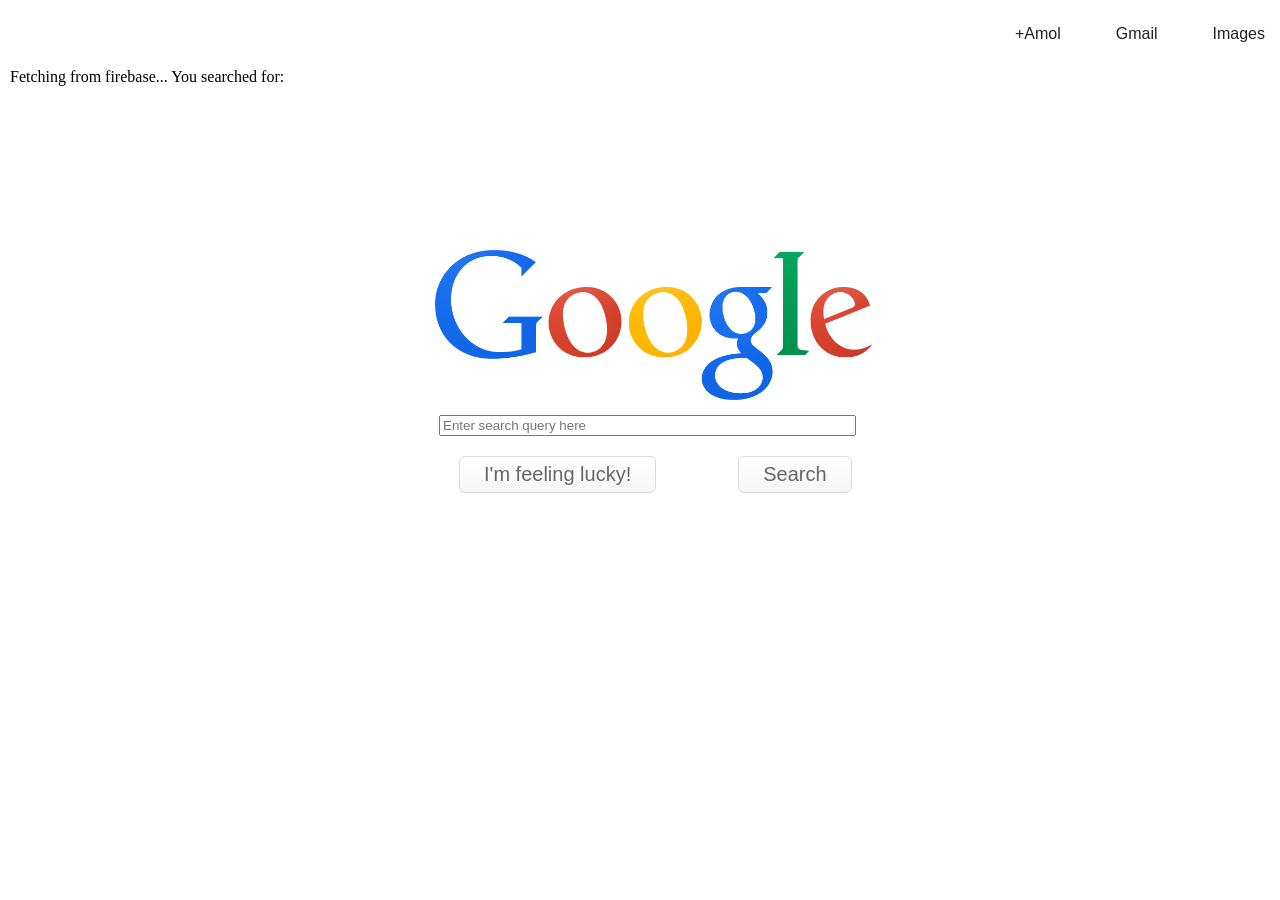
<file: index.html>
<head>
		<link rel="stylesheet" type="text/css" href="google.css">
		<link rel="stylesheet" href="http://yui.yahooapis.com/pure/0.5.0/pure-min.css">
		<script src='https://cdn.firebase.com/js/client/2.2.1/firebase.js'></script>
		<script src='https://ajax.googleapis.com/ajax/libs/jquery/1.11.1/jquery.min.js'></script>
	</head>
	<body>
		<script>
			var myDataRef = new Firebase('https://sweltering-torch-4335.firebaseio.com/');
			$(document).ready(function() {

				// Show/hide search info
				$('#query').hide();
				$('#showOnClick').hide();

				// Enter keypress functionality
				$('#searchInput').keypress(function (e){
					var key = e.which;
						if(key == 13) // the enter key code
						{
							$('#searchButton').click();
							return false;
						}
					})

				// Search onClick() handler
				$('#searchButton').click(function (){
					var searchField = $('#searchInput').val();
					myDataRef.push(searchField);
					$('#query').text(searchField)
					$('#query').fadeIn().delay(800).fadeOut();
					$('#showOnClick').fadeIn().delay(800).fadeOut();


				})});

			// Retrieve search query from firebase
			myDataRef.on('child_added', function(snapshot) {
				var message = snapshot.val();
				console.log(message);
			})

		</script>

		<ul class="topnav">
			<li><a href="#">Images</a></li>
			<li><a href="#">Gmail</a></li>
			<li id="topnavright"><a href="#">+Amol</a></li>
		</ul>

		<div class="logo">
			<img src="google.png">
			<form class="pure-form">
				<input class="pure-input-rounded" type="text" placeholder="Enter search query here" size="50px" id='searchInput'>
			</form>
			<form class="pure-form">
				<a href="#" class="myButton">I'm feeling lucky!</a>
			</form>
			<form class="pure-form">
				<a href="#" class="myButton" id='searchButton'>Search</a>	
			</form>


		</div>
		<div id="showOnClick"> Fetching from firebase... You searched for: </div>
		<div id="query"></div>
	</body>
</file>
<file: google.css>
body{
	margin: 0px;
}

ul.topnav{
	margin: 0;
	list-style: none;
	padding: 10px 20px;
	float: left;
	width: 100%;
	background: #fff;
	font-size: 1.2em;
}

ul.topnav li {
	margin-right: 10px;
	float: right;
	padding: 0 15px 0 0;
	position: relative;
}

ul.topnav li a{
	margin-left: 10px;
	padding: 15px 10px;
	color: #222;
	display: block;
	text-decoration: none;
	float: left;
	font-size: 16px;
	font-family: arial;
}

.topnavright{
	font-size: 20px;
}

img{
	height: 150px;
	padding: 15px;
}

div.logo{
	position: absolute;
    top: 40%;
    left: 50%;
    margin-top: -125px;
    margin-left: -220px;
    width: 500px;
    height: 500px;
    display: inline;
}

div.logo form{
	margin-top: 20px;
	padding: 19px;
	display: inline;
}

div.logo form.pure-form button{
	margin: 25px;
	padding: 20px;
	font-size: 130%;
}

#showOnClick {
	padding: 10px;
}

#query {
	padding: 10px;
}

.myButton {
	-moz-box-shadow:inset 0px 1px 0px 0px #ffffff;
	-webkit-box-shadow:inset 0px 1px 0px 0px #ffffff;
	box-shadow:inset 0px 1px 0px 0px #ffffff;
	background:-webkit-gradient(linear, left top, left bottom, color-stop(0.05, #ffffff), color-stop(1, #f6f6f6));
	background:-moz-linear-gradient(top, #ffffff 5%, #f6f6f6 100%);
	background:-webkit-linear-gradient(top, #ffffff 5%, #f6f6f6 100%);
	background:-o-linear-gradient(top, #ffffff 5%, #f6f6f6 100%);
	background:-ms-linear-gradient(top, #ffffff 5%, #f6f6f6 100%);
	background:linear-gradient(to bottom, #ffffff 5%, #f6f6f6 100%);
	filter:progid:DXImageTransform.Microsoft.gradient(startColorstr='#ffffff', endColorstr='#f6f6f6',GradientType=0);
	background-color:#ffffff;
	-moz-border-radius:6px;
	-webkit-border-radius:6px;
	border-radius:6px;
	border:1px solid #dcdcdc;
	display:inline-block;
	cursor:pointer;
	color:#666666;
	font-family:arial;
	font-size:20px;
	padding:6px 24px;
	text-decoration:none;
	text-shadow:0px 1px 0px #ffffff;
	margin: 20px;
}
.myButton:hover {
	background:-webkit-gradient(linear, left top, left bottom, color-stop(0.05, #f6f6f6), color-stop(1, #ffffff));
	background:-moz-linear-gradient(top, #f6f6f6 5%, #ffffff 100%);
	background:-webkit-linear-gradient(top, #f6f6f6 5%, #ffffff 100%);
	background:-o-linear-gradient(top, #f6f6f6 5%, #ffffff 100%);
	background:-ms-linear-gradient(top, #f6f6f6 5%, #ffffff 100%);
	background:linear-gradient(to bottom, #f6f6f6 5%, #ffffff 100%);
	filter:progid:DXImageTransform.Microsoft.gradient(startColorstr='#f6f6f6', endColorstr='#ffffff',GradientType=0);
	background-color:#f6f6f6;
}
.myButton:active {
	position:relative;
	top:1px;
}
</file>
